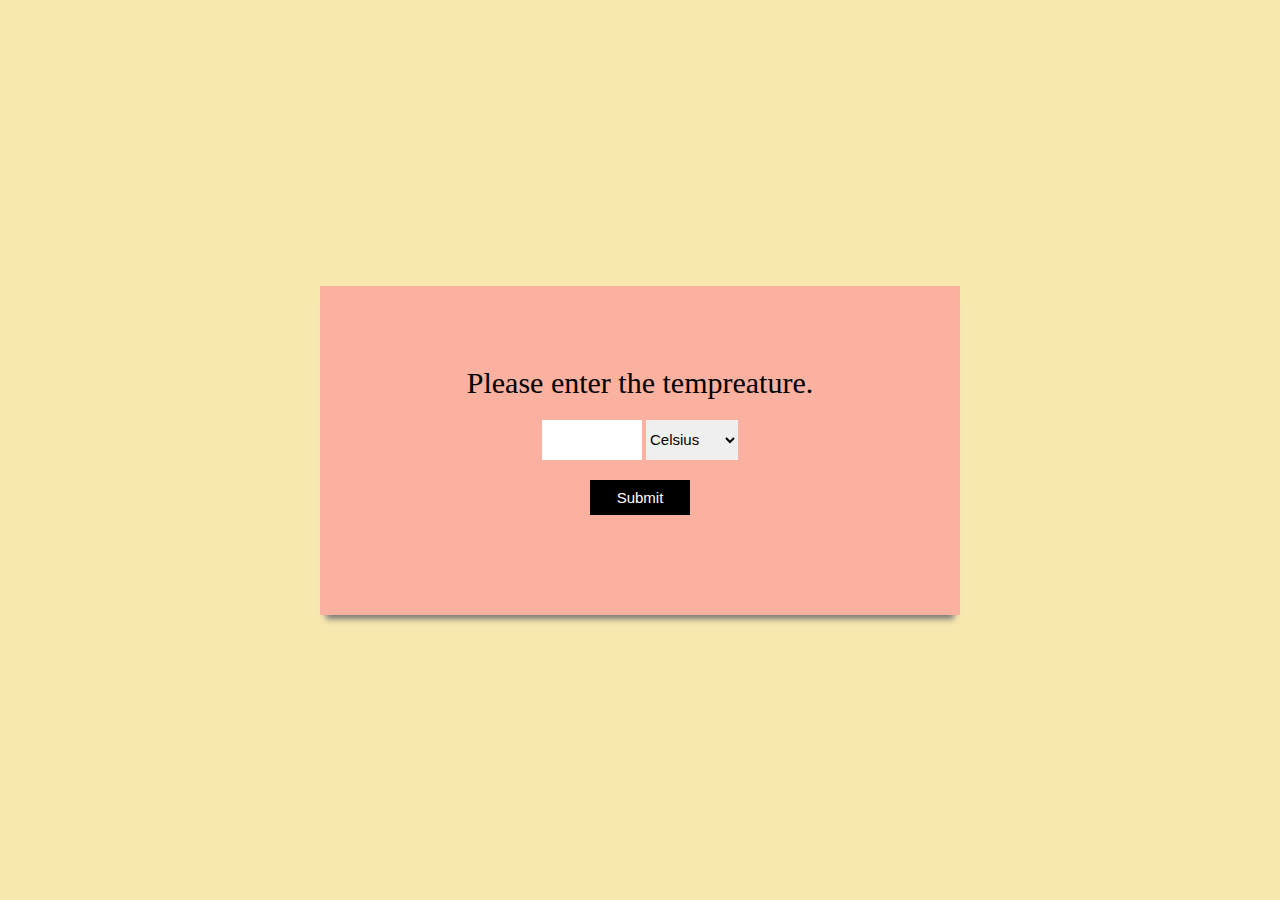
<file: Temperature-Converter-main/index.html>
<!DOCTYPE html>
<html lang="en">
<head>
    <meta charset="UTF-8">
    <meta http-equiv="X-UA-Compatible" content="IE=edge">
    <meta name="viewport" content="width=device-width, initial-scale=1.0">
    <link rel="stylesheet" href="style.css">
    <title>Tempreature Conversion</title>
    <script src="script.js"></script>
</head>
<body>
    <form  id="tempCalc" onsubmit="calculateTemp();return false">
    <label for="temp">Please enter the tempreature.</label>
    <br /><input type="number" name="temp" id="temp">
    <select name="temp_diff" id="temp_diff">
        <option value="cel">Celsius</option>
        <option value="fah">Fahrenhite</option>
    </select><br />
    <input type="submit" name="temp"> <br />
    <span id="resultContainer"></span>
</form>
</body>
</html>
</file>
<file: Temperature-Converter-main/style.css>
* {
  margin: 0;
  padding: 0;
  box-sizing: border-box;
}

body {
  width: 100vw;
  height: 100vh;
  background-color: #f8e7af;
  display: grid;
  place-items: center;
}
form {
  background-color: #fab1a0;
  padding: 80px;
  width: 50%;
  margin: 100px auto;
  text-align: center;
  box-shadow: 0 10px 6px -6px #777;
}

#tempCalc label {
  font-size: 30px;
}

#temp {
  border: none;
  padding: 10px;
  height: 40px;
  width: 100px;
  font-size: 20px;
  margin-top: 20px;
}

#temp_diff {
  height: 40px;
  border: none;
  margin-top: 20px;
  font-size: 15px;
  vertical-align: top;
}

[type="submit"] {
  height: 35px;
  margin: 20px;
  width: 100px;
  font-size: 15px;
  border: none;
  background-color: black;
  color: white;
}

#resultContainer {
  font-size: 35px;
}
</file>
